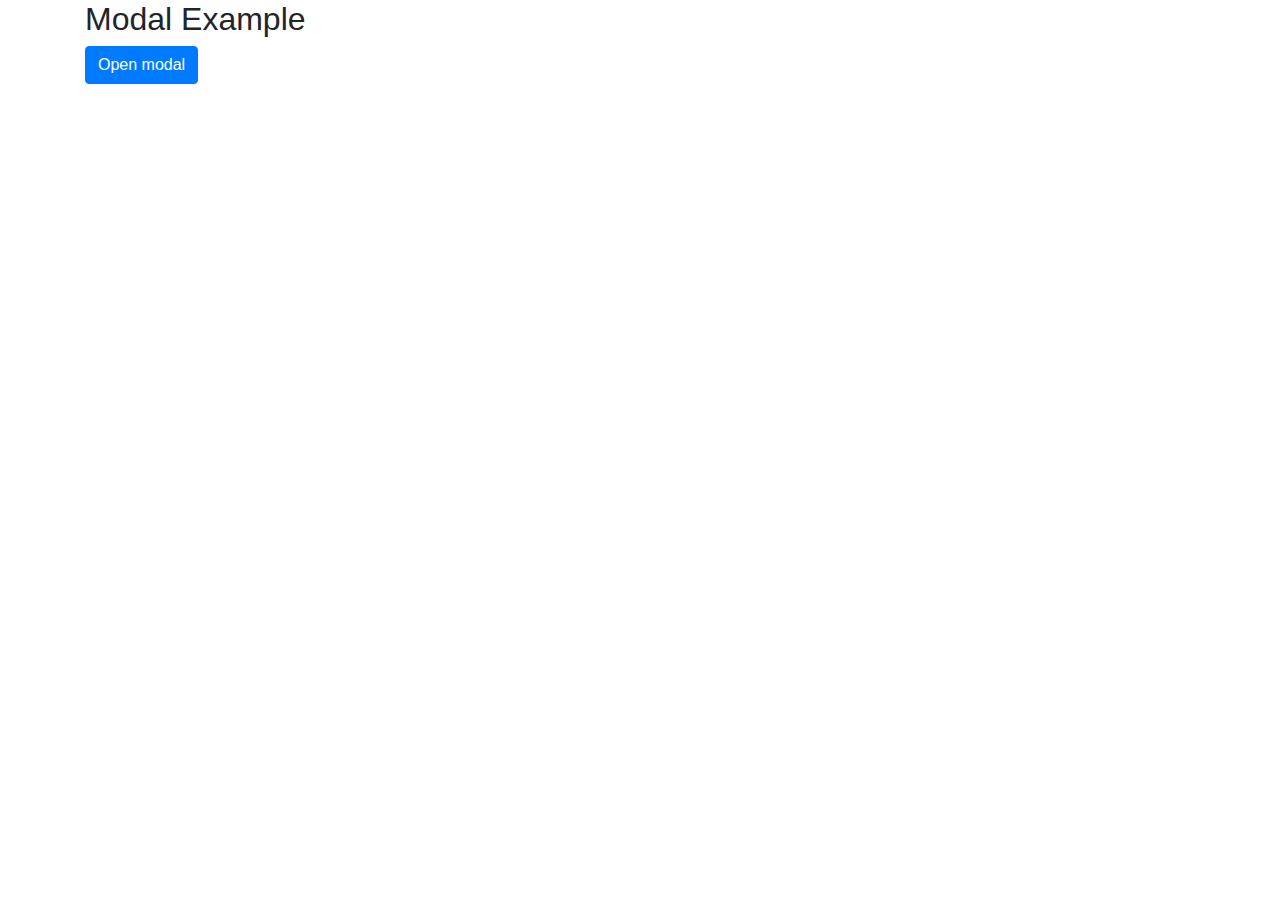
<file: Testing.html>
<!DOCTYPE html>
<html lang="en">
<head>
  <title>Bootstrap Example</title>
  <meta charset="utf-8">
  <meta name="viewport" content="width=device-width, initial-scale=1">
  <link rel="stylesheet" href="https://maxcdn.bootstrapcdn.com/bootstrap/4.4.1/css/bootstrap.min.css">
  <script src="https://ajax.googleapis.com/ajax/libs/jquery/3.4.1/jquery.min.js"></script>
  <script src="https://cdnjs.cloudflare.com/ajax/libs/popper.js/1.16.0/umd/popper.min.js"></script>
  <script src="https://maxcdn.bootstrapcdn.com/bootstrap/4.4.1/js/bootstrap.min.js"></script>
  <link rel="stylesheet" href="https://use.fontawesome.com/releases/v5.7.0/css/all.css" integrity="sha384-lZN37f5QGtY3VHgisS14W3ExzMWZxybE1SJSEsQp9S+oqd12jhcu+A56Ebc1zFSJ" crossorigin="anonymous">
</head>
<body>

<div class="container">
  <h2>Modal Example</h2>
  <!-- Button to Open the Modal -->
  <button type="button" class="btn btn-primary" data-toggle="modal" data-target="#myModal">
    Open modal
  </button>

  <!-- The Modal -->
  <div class="modal" id="myModal">
    <div class="modal-dialog">
      <div class="modal-content">
      
        <!-- Modal Header -->
        <div class="modal-header" style="background-color: rgb(255, 255, 255);">
          <h4 class="modal-title">
            <div class="row" >
                <div class="col-1">
                    <div class = "btn" >
                        <i class="fas fa-times" style="padding: 5px;width: 24px;height: 24px;">
                          </i>                                            </div> 
                </div>
                <div class="col-6">
                    <input type="search" placeholder="Dummy Address" style="margin-left: 8px;font-size: 17.7px;">
                </div>
                <div class="col-1">
                    <div class = "btn" >
                        <i class = "fa fa-search" style="padding: 5px;width: 24px; height: 24px;">
                        </i>
                    </div>
                </div>
            </div>
          </h4>
          <button type="button" class="close" data-dismiss="modal">&times;</button>
        </div>
        
        <!-- Modal body -->
        <div class="modal-body" style="height: 200px;">
            <div class="row">
                <a href="#" style="padding-left: 30px;">
                    Use my Location
                </a>
            </div>
        </div>
        
        <!-- Modal footer -->
        <div class="modal-footer">
          <button type="button" class="btn btn-danger" data-dismiss="modal">Close</button>
        </div>
        
      </div>
    </div>
  </div>
  
</div>

</body>
</html>
</file>
